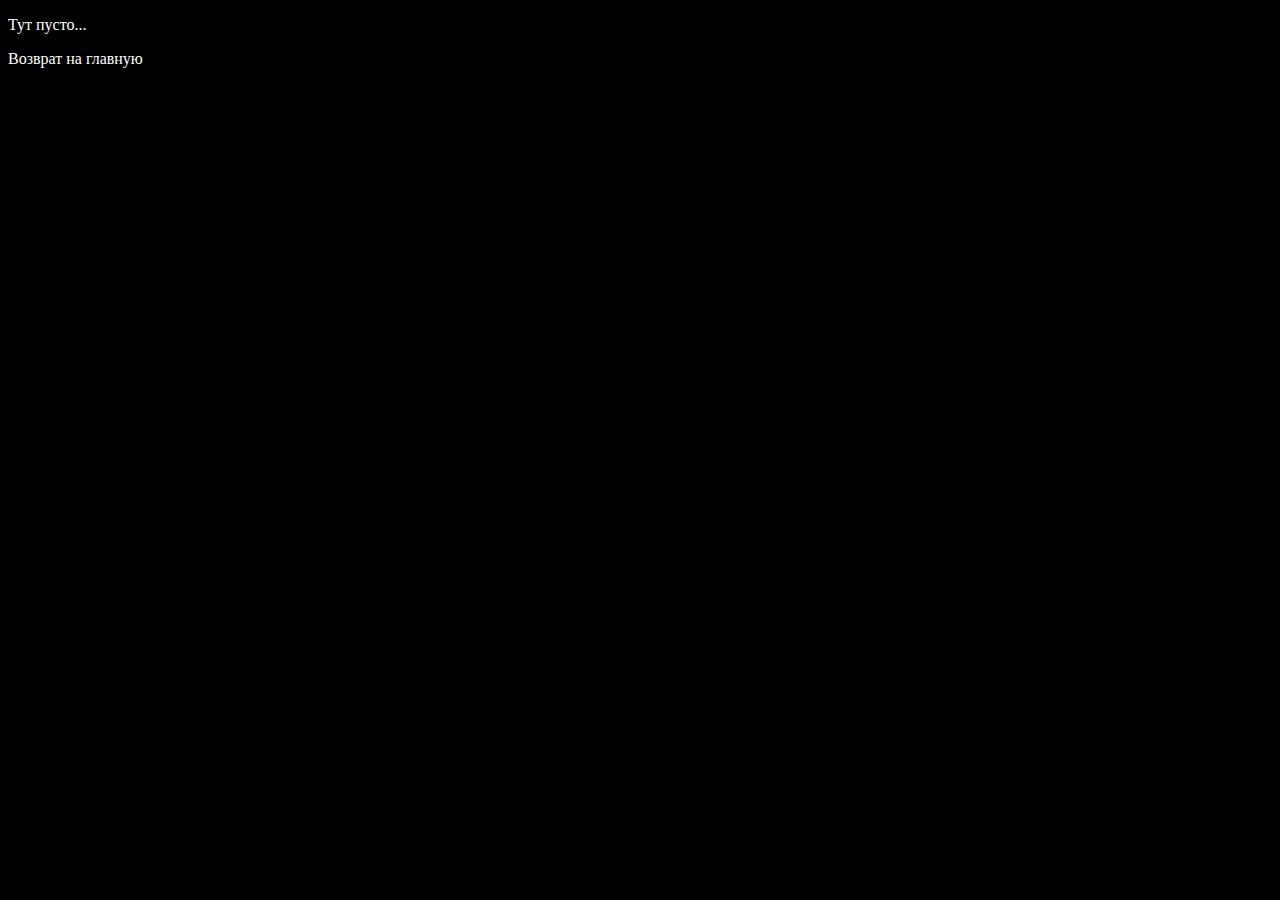
<file: about.html>
<!DOCTYPE html>
<html lang="en">
<head>
    <meta charset="UTF-8">
    <title>ShopSite</title>
    <link type="image/x-icon" rel="shortcut icon" href="img/favicon.ico">
    <meta name="viewport" content="width=device-width,initial-scale=1">
</head>
<body style="background-color: black;">
    <p style="color: white;">Тут пусто...</p>
    <a href="/" style="color: white; text-decoration: none">Возврат на главную</a>
</body>
</html>
</file>
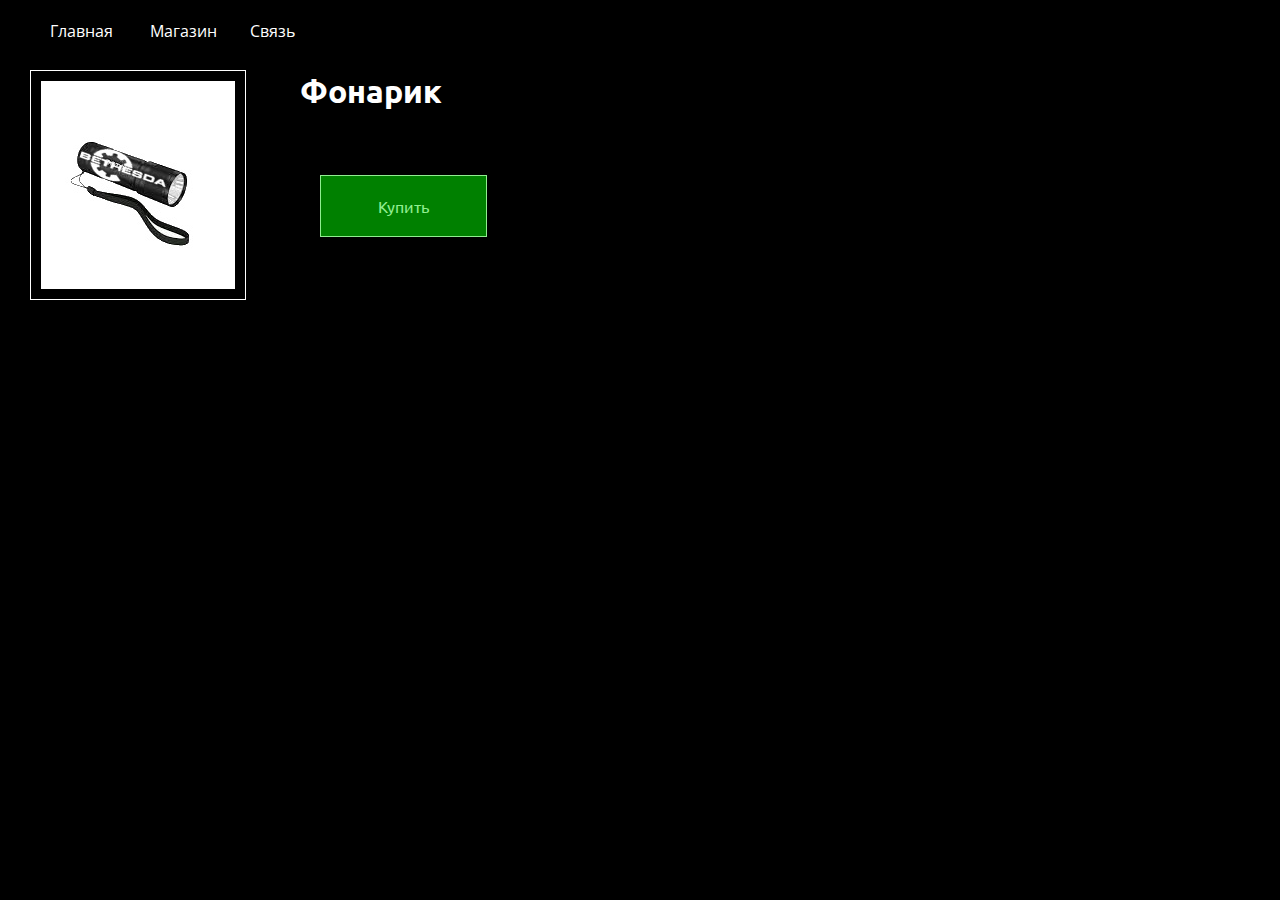
<file: product3.html>
<!DOCTYPE html>
<html lang="en">
<head>
    <meta charset="UTF-8">
    <title>ShopSite</title>
    <link type="image/x-icon" rel="shortcut icon" href="img/favicon.ico">
    <meta name="viewport" content="width=device-width,initial-scale=1">
    <link rel="stylesheet" href="css/p3.css">
</head>
<body>
<div class="header">
	<a href="index.html" class="header" id="butt1">Главная</a>
	 	<a href="shop.html" class="header" id="butt2">Магазин</a>
	 	<a href="about.html" class="header" id="butt3">Связь</a>
</div>
<div class="image">
    <img src="img/image-3.jpg">
</div>
<h1 id="header">Фонарик</h1>
<a href="#" id="butt">Купить</a>
<script src="js\product1.js"></script>
</body>
</html>
</file>
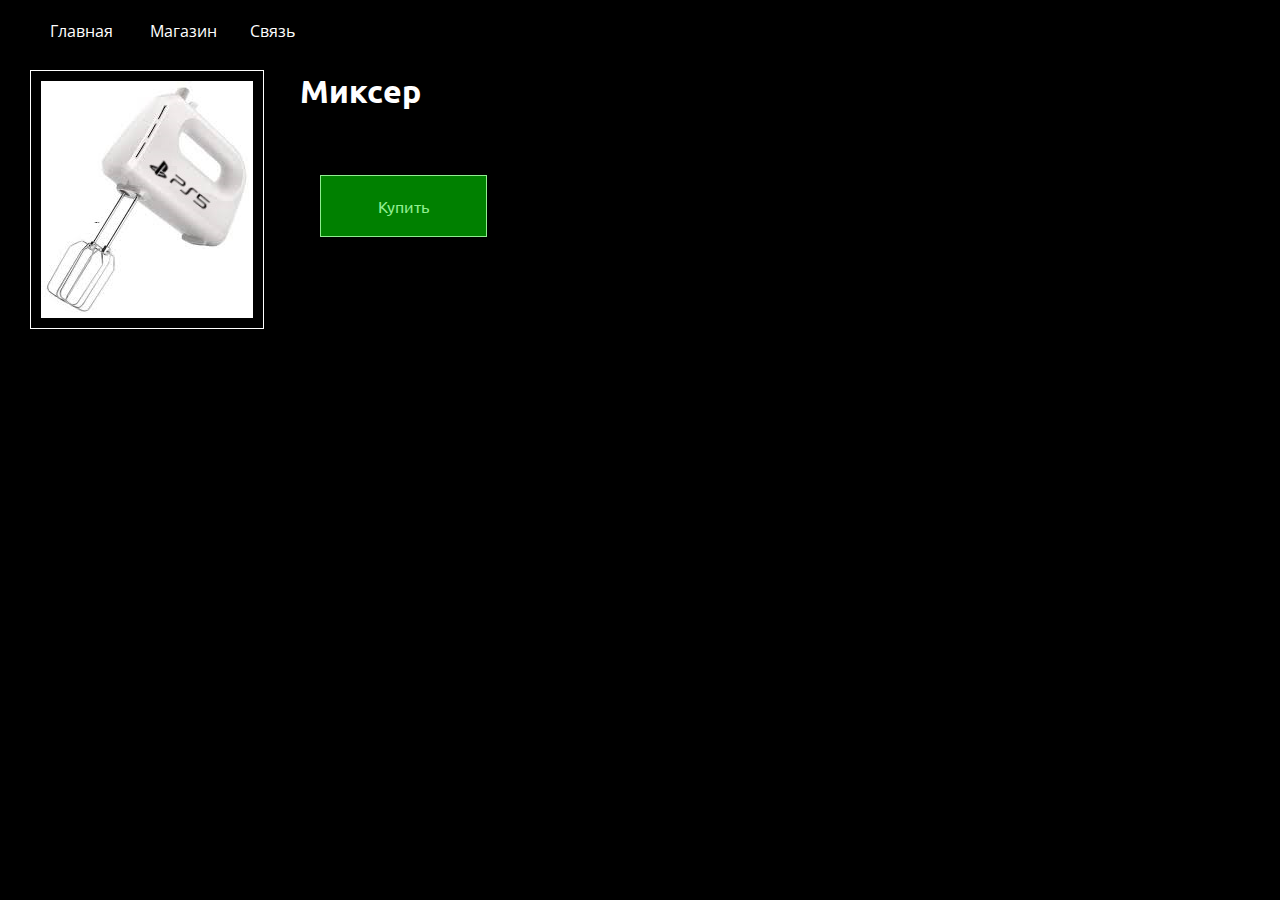
<file: product4.html>
<!DOCTYPE html>
<html lang="en">
<head>
    <meta charset="UTF-8">
    <title>ShopSite</title>
    <link type="image/x-icon" rel="shortcut icon" href="img/favicon.ico">
    <meta name="viewport" content="width=device-width,initial-scale=1">
    <link rel="stylesheet" href="css/p4.css">
</head>
<body>
<div class="header">
	<a href="index.html" class="header" id="butt1">Главная</a>
	 	<a href="shop.html" class="header" id="butt2">Магазин</a>
	 	<a href="about.html" class="header" id="butt3">Связь</a>
</div>
<div class="image">
    <img src="img/image-4.jpg">
</div>
<h1 id="header">Миксер</h1>
<a href="#" id="butt">Купить</a>
<script src="js\product1.js"></script>
</body>
</html>
</file>
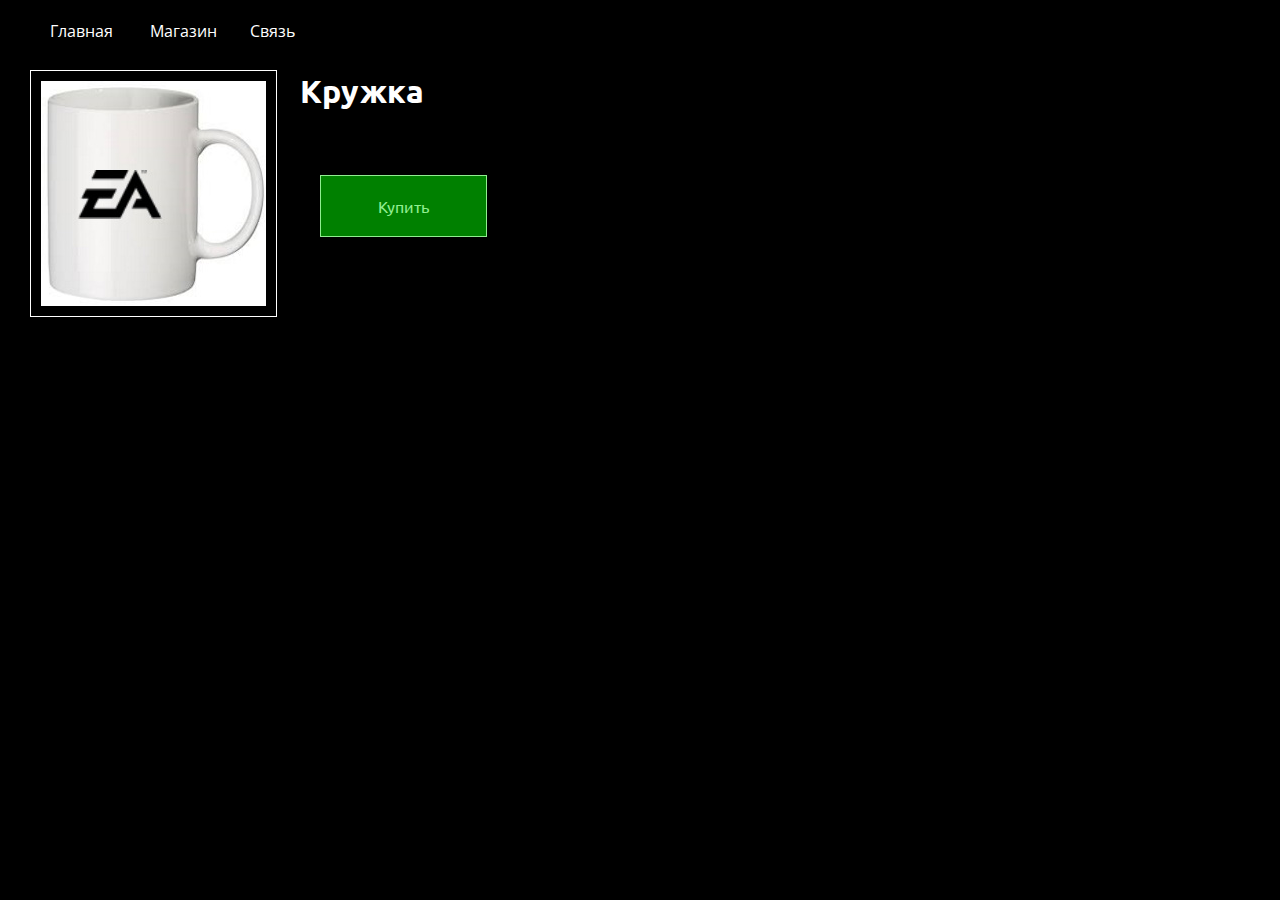
<file: product5.html>
<!DOCTYPE html>
<html lang="en">
<head>
    <meta charset="UTF-8">
    <title>ShopSite</title>
    <link type="image/x-icon" rel="shortcut icon" href="img/favicon.ico">
    <meta name="viewport" content="width=device-width,initial-scale=1">
    <link rel="stylesheet" href="css/p5.css">
</head>
<body>
<div class="header">
	<a href="index.html" class="header" id="butt1">Главная</a>
	 	<a href="shop.html" class="header" id="butt2">Магазин</a>
	 	<a href="about.html" class="header" id="butt3">Связь</a>
</div>
<div class="image">
    <img src="img/image-5.jpg">
</div>
<h1 id="header">Кружка</h1>
<a href="#" id="butt">Купить</a>
<script src="js\product1.js"></script>
</body>
</html>
</file>
<file: css/p3.css>
@import url('https://fonts.googleapis.com/css2?family=Open+Sans&display=swap');
@import url('https://fonts.googleapis.com/css2?family=Ubuntu:wght@700&display=swap');
body {
    background-color: black;
}
div {
    display: flex;
}
@media screen and (min-width: 800px) {
    div.header {
        position: absolute;
        height: 50px;
        width: 100%;
        left: 0px;
        top: 0px;
        background-color: black;
    }
    a.header {
        text-decoration: none;
        color: white;
        position: absolute;
        font-family: 'Open Sans', sans-serif;
    }
    #butt1 {
        left: 50px;
        top: 20px;
    }
    #butt2 {
        left: 150px;
        top: 20px;
    }
    #butt3 {
        left: 250px;
        top: 20px;
    }
    .image {
        position: absolute;
        left: 30px;
        top: 70px;
        padding: 10px;
        border: 1px white solid;
    }
    #header {
        position: absolute;
        top: 50px;
        left: 300px;
        color: white;
        font-family: 'Ubuntu', sans-serif;
    }
    #butt {
        position: absolute;
        left: 320px;
        top: 175px;
        width: 125px;
        height: 20px;
        padding: 20px;
        text-align: center;
        font-family: 'Ubuntu', sans-serif;
        text-decoration: none;
        border: 1px lightgreen solid;
        color: lightgreen;
        background-color: green;
    }
}
@media screen and (max-width: 799px) {
    div.header {
        position: absolute;
        height: 50px;
        width: 100%;
        left: 0px;
        top: 0px;
        background-color: black;
    }
    a.header {
        text-decoration: none;
        color: white;
        position: absolute;
        font-family: 'Open Sans', sans-serif;
    }
    #butt1 {
        left: 50px;
        top: 20px;
    }
    #butt2 {
        left: 150px;
        top: 20px;
    }
    #butt3 {
        left: 250px;
        top: 20px;
    }
    .image {
        position: absolute;
        left: 70px;
        top: 80px;
        padding: 10px;
        border: 1px white solid;
    }
    #header {
        position: absolute;
        top: 305px;
        left: 100px;
        color: white;
        font-family: 'Ubuntu', sans-serif;
    }
    #butt {
        position: absolute;
        left: 90px;
        top: 395px;
        width: 125px;
        height: 20px;
        padding: 20px;
        text-align: center;
        font-family: 'Ubuntu', sans-serif;
        text-decoration: none;
        border: 1px lightgreen solid;
        color: lightgreen;
        background-color: green;
    }
}
</file>
<file: css/p4.css>
@import url('https://fonts.googleapis.com/css2?family=Open+Sans&display=swap');
@import url('https://fonts.googleapis.com/css2?family=Ubuntu:wght@700&display=swap');
body {
    background-color: black;
}
div {
    display: flex;
}
@media screen and (min-width: 800px) {
    div.header {
        position: absolute;
        height: 50px;
        width: 100%;
        left: 0px;
        top: 0px;
        background-color: black;
    }
    a.header {
        text-decoration: none;
        color: white;
        position: absolute;
        font-family: 'Open Sans', sans-serif;
    }
    #butt1 {
        left: 50px;
        top: 20px;
    }
    #butt2 {
        left: 150px;
        top: 20px;
    }
    #butt3 {
        left: 250px;
        top: 20px;
    }
    .image {
        position: absolute;
        left: 30px;
        top: 70px;
        padding: 10px;
        border: 1px white solid;
    }
    #header {
        position: absolute;
        top: 50px;
        left: 300px;
        color: white;
        font-family: 'Ubuntu', sans-serif;
    }
    #butt {
        position: absolute;
        left: 320px;
        top: 175px;
        width: 125px;
        height: 20px;
        padding: 20px;
        text-align: center;
        font-family: 'Ubuntu', sans-serif;
        text-decoration: none;
        border: 1px lightgreen solid;
        color: lightgreen;
        background-color: green;
    }
}
@media screen and (max-width: 799px) {
    div.header {
        position: absolute;
        height: 50px;
        width: 100%;
        left: 0px;
        top: 0px;
        background-color: black;
    }
    a.header {
        text-decoration: none;
        color: white;
        position: absolute;
        font-family: 'Open Sans', sans-serif;
    }
    #butt1 {
        left: 50px;
        top: 20px;
    }
    #butt2 {
        left: 150px;
        top: 20px;
    }
    #butt3 {
        left: 250px;
        top: 20px;
    }
    .image {
        position: absolute;
        left: 60px;
        top: 80px;
        padding: 10px;
        border: 1px white solid;
    }
    #header {
        position: absolute;
        top: 340px;
        left: 110px;
        color: white;
        font-family: 'Ubuntu', sans-serif;
    }
    #butt {
        position: absolute;
        left: 90px;
        top: 425px;
        width: 125px;
        height: 20px;
        padding: 20px;
        text-align: center;
        font-family: 'Ubuntu', sans-serif;
        text-decoration: none;
        border: 1px lightgreen solid;
        color: lightgreen;
        background-color: green;
    }
}
</file>
<file: css/p5.css>
@import url('https://fonts.googleapis.com/css2?family=Open+Sans&display=swap');
@import url('https://fonts.googleapis.com/css2?family=Ubuntu:wght@700&display=swap');
body {
    background-color: black;
}
div {
    display: flex;
}
@media screen and (min-width: 800px) {
    div.header {
        position: absolute;
        height: 50px;
        width: 100%;
        left: 0px;
        top: 0px;
        background-color: black;
    }
    a.header {
        text-decoration: none;
        color: white;
        position: absolute;
        font-family: 'Open Sans', sans-serif;
    }
    #butt1 {
        left: 50px;
        top: 20px;
    }
    #butt2 {
        left: 150px;
        top: 20px;
    }
    #butt3 {
        left: 250px;
        top: 20px;
    }
    .image {
        position: absolute;
        left: 30px;
        top: 70px;
        padding: 10px;
        border: 1px white solid;
    }
    #header {
        position: absolute;
        top: 50px;
        left: 300px;
        color: white;
        font-family: 'Ubuntu', sans-serif;
    }
    #butt {
        position: absolute;
        left: 320px;
        top: 175px;
        width: 125px;
        height: 20px;
        padding: 20px;
        text-align: center;
        font-family: 'Ubuntu', sans-serif;
        text-decoration: none;
        border: 1px lightgreen solid;
        color: lightgreen;
        background-color: green;
    }
}
@media screen and (max-width: 799px) {
    div.header {
        position: absolute;
        height: 50px;
        width: 100%;
        left: 0px;
        top: 0px;
        background-color: black;
    }
    a.header {
        text-decoration: none;
        color: white;
        position: absolute;
        font-family: 'Open Sans', sans-serif;
    }
    #butt1 {
        left: 50px;
        top: 20px;
    }
    #butt2 {
        left: 150px;
        top: 20px;
    }
    #butt3 {
        left: 250px;
        top: 20px;
    }
    .image {
        position: absolute;
        left: 60px;
        top: 80px;
        padding: 10px;
        border: 1px white solid;
    }
    #header {
        position: absolute;
        top: 340px;
        left: 110px;
        color: white;
        font-family: 'Ubuntu', sans-serif;
    }
    #butt {
        position: absolute;
        left: 90px;
        top: 425px;
        width: 125px;
        height: 20px;
        padding: 20px;
        text-align: center;
        font-family: 'Ubuntu', sans-serif;
        text-decoration: none;
        border: 1px lightgreen solid;
        color: lightgreen;
        background-color: green;
    }
}
</file>
